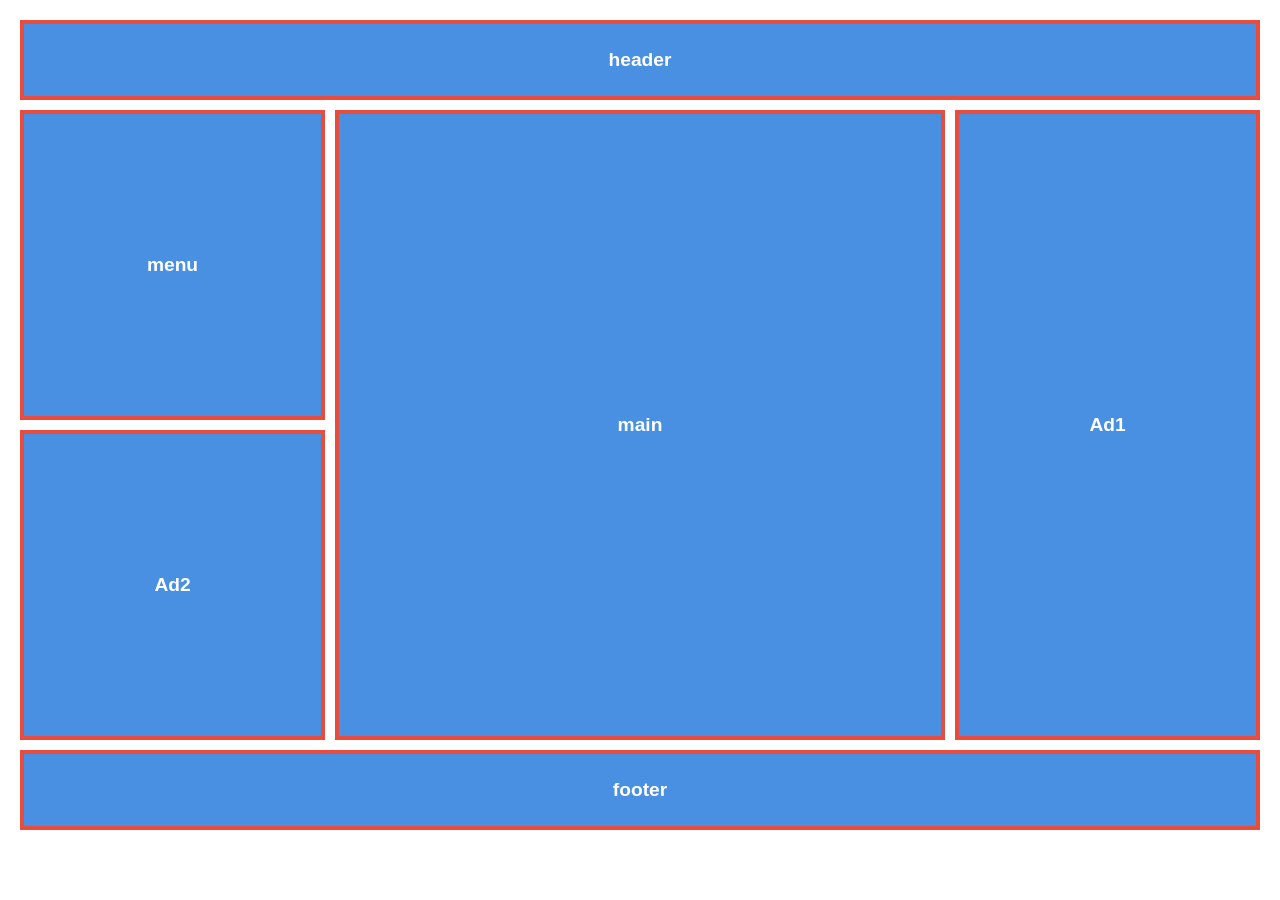
<file: index.html>
<!DOCTYPE html>
<html lang="pt-br">
<head>
    <meta charset="UTF-8">
    <meta name="viewport" content="width=device-width, initial-scale=1.0">
    <link rel="stylesheet" href="style.css">
    <title>GRID 3</title>
</head>


<body>
    
<div class="container">

    <header>header</header>
 
    <nav>menu</nav>

    <main>main</main>

    <aside class="ad1">Ad1</aside>

    <aside class="ad2">Ad2</aside>

    <footer>footer</footer>

</div>

</body>
</html>
</file>
<file: style.css>
* {
    margin: 0;
    padding: 0;
box-sizing: border-box;
font-family: Arial, Helvetica, sans-serif;
}

body {
 background: color #f0f0f0;; 
 padding: 20px;  
}

.container {
display: grid;
height: 90vh;/*espaço de tela que vai ocupar*/
gap:10px;/*espaço entre os blocos*/


grid-template-columns:  1fr 2fr 1fr;

grid-template-rows: 80px 1fr 1fr 80px;

grid-template-areas: 
"header header header"
"menu main ad1"
"ad2 main ad1"
"footer footer footer";

}
 header, nav, main, aside, footer  {
  background-color: #4a90e2;
  border: 4px solid #e74c3c;
  color: white;
  display: flex;
  align-items: center;
  justify-content: center;
  font-weight: bold;
  font-size: 1.2rem;
 }

 header { grid-area: header;}
 nav {grid-area: menu ;}
 main {grid-area: main; }
.ad1 {grid-area: ad1 ;}
.ad2 {grid-area: ad2; }
footer { grid-area: footer;}
</file>
